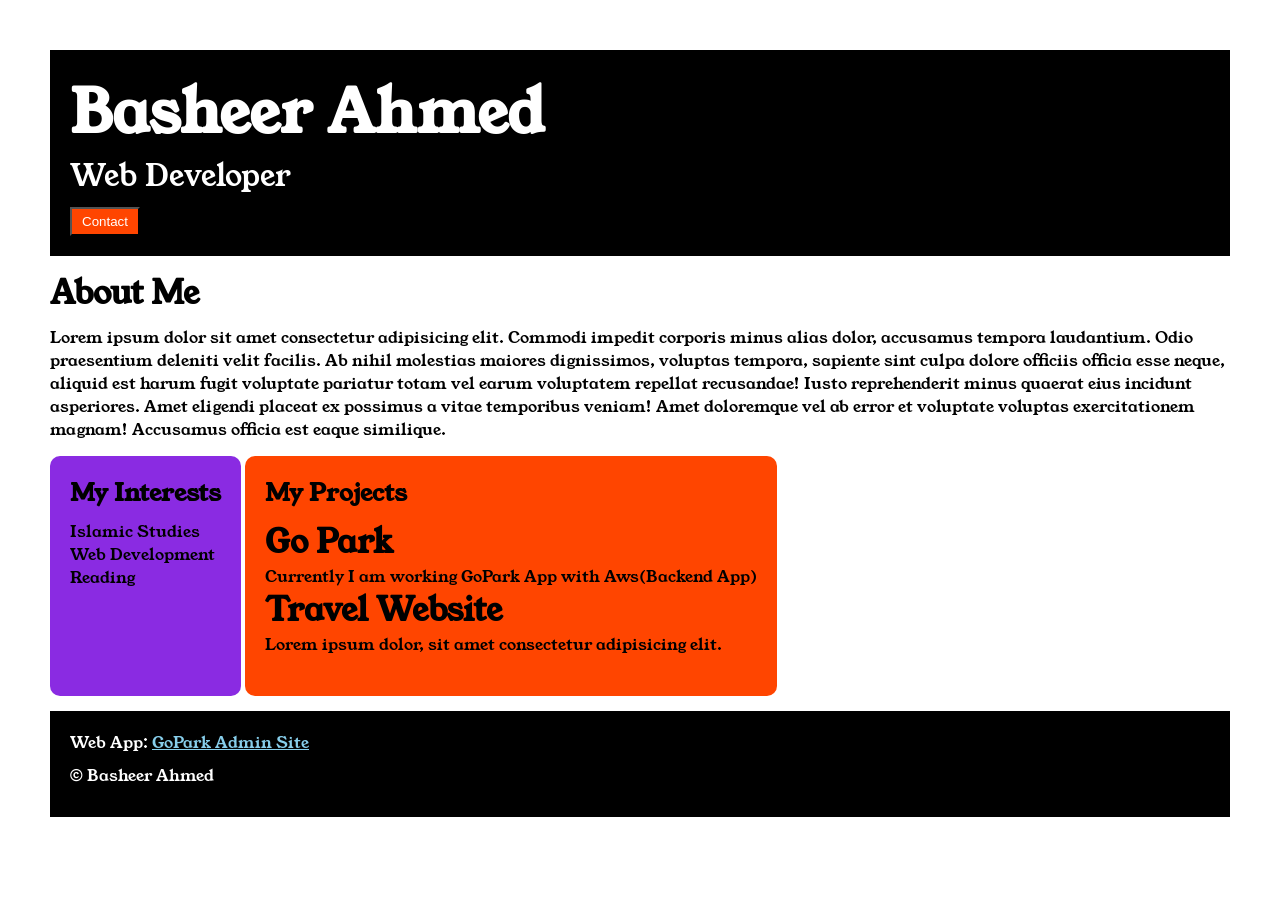
<file: index.html>
<!DOCTYPE html>
<html lang="en">
  <head>
    <link rel="stylesheet" href="style.css" />
    <link rel="preconnect" href="https://fonts.googleapis.com" />
    <link rel="preconnect" href="https://fonts.gstatic.com" crossorigin />
    <link
      href="https://fonts.googleapis.com/css2?family=Young+Serif&display=swap"
      rel="stylesheet"
    />
    <meta charset="UTF-8" />
    <meta name="viewport" content="width=device-width, initial-scale=1.0" />
    <title>Portfolio</title>
  </head>
  <body>
    <div class="container">
      <div class="section-one">
        <h1 class="section-one__name">Basheer Ahmed</h1>
        <p class="section-one__role">Web Developer</p>
        <button class="section-one__button">
          <a href="contact.html">Contact</a>
        </button>
      </div>

      <div class="section-two">
        <h1 class="section-two__title">About Me</h1>
        <p class="section-two__desc">
          Lorem ipsum dolor sit amet consectetur adipisicing elit. Commodi
          impedit corporis minus alias dolor, accusamus tempora laudantium. Odio
          praesentium deleniti velit facilis. Ab nihil molestias maiores
          dignissimos, voluptas tempora, sapiente sint culpa dolore officiis
          officia esse neque, aliquid est harum fugit voluptate pariatur totam
          vel earum voluptatem repellat recusandae! Iusto reprehenderit minus
          quaerat eius incidunt asperiores. Amet eligendi placeat ex possimus a
          vitae temporibus veniam! Amet doloremque vel ab error et voluptate
          voluptas exercitationem magnam! Accusamus officia est eaque similique.
        </p>
      </div>

      <div class="section-three">
        <h2 class="section-three__title">My Interests</h2>
        <ul class="section-three__desc">
          <li>Islamic Studies</li>
          <li>Web Development</li>
          <li>Reading</li>
        </ul>
      </div>

      <div class="section-four">
        <h2 class="section-four__title">My Projects</h2>
        <ul class="section-four__desc">
          <li><h1>Go Park</h1></li>
          <p>Currently I am working GoPark App with Aws(Backend App)</p>
          <li><h1>Travel Website</h1></li>
          <p>Lorem ipsum dolor, sit amet consectetur adipisicing elit.</p>
        </ul>
      </div>

      <div class="section-five">
        <p>Web App: <a href="https://dev.gopark.app/">GoPark Admin Site</a></p>
        <p>&copy; Basheer Ahmed</p>
      </div>
    </div>
  </body>
</html>
</file>
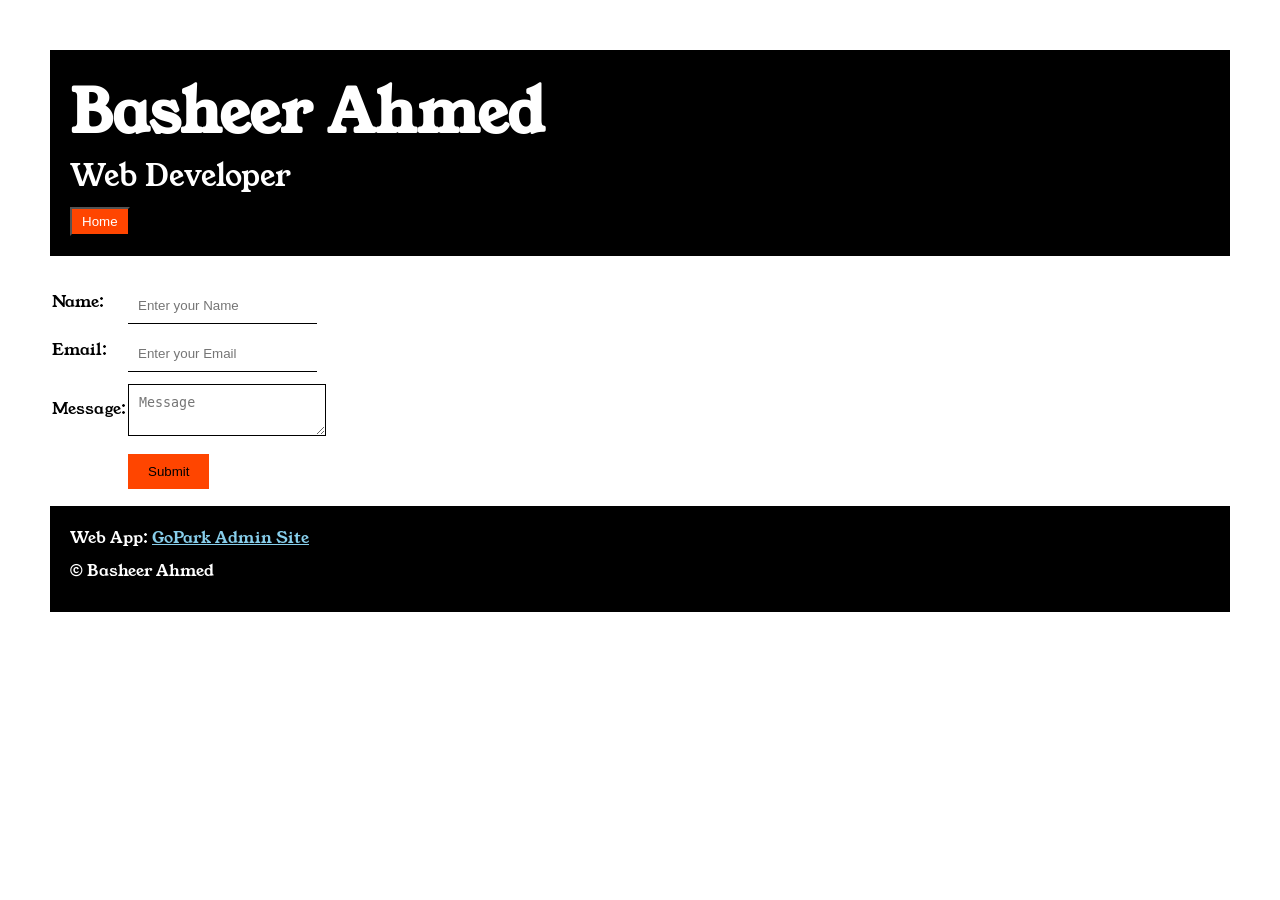
<file: contact.html>
<!DOCTYPE html>
<html lang="en">
  <head>
    <link rel="stylesheet" href="style.css" />
    <link rel="preconnect" href="https://fonts.googleapis.com" />
    <link rel="preconnect" href="https://fonts.gstatic.com" crossorigin />
    <link
      href="https://fonts.googleapis.com/css2?family=Young+Serif&display=swap"
      rel="stylesheet"
    />
    <meta charset="UTF-8" />
    <meta name="viewport" content="width=device-width, initial-scale=1.0" />
    <title>Contact</title>
  </head>
  <body>
    <div class="container">
      <div class="section-one">
        <h1 class="section-one__name">Basheer Ahmed</h1>
        <p class="section-one__role">Web Developer</p>
        <button class="section-one__button">
          <a href="index.html">Home</a>
        </button>
      </div>
      <div class="contact-form">
        <form>
          <table>
            <tr>
              <td>Name:</td>
              <td>
                <input
                  type="text"
                  placeholder="Enter your Name"
                  class="contact-form__input"
                />
              </td>
            </tr>
            <tr>
              <td>Email:</td>
              <td>
                <input
                  type="text"
                  placeholder="Enter your Email"
                  class="contact-form__input"
                />
              </td>
            </tr>
            <tr>
              <td>Message:</td>
              <td>
                <textarea
                  placeholder="Message"
                  class="contact-form__textarea"
                ></textarea>
              </td>
            </tr>
            <tr>
              <td></td>
              <td><button class="contact-form__button">Submit</button></td>
            </tr>
          </table>
        </form>
      </div>
      <div class="section-five">
        <p>Web App: <a href="https://dev.gopark.app/">GoPark Admin Site</a></p>
        <p>&copy; Basheer Ahmed</p>
      </div>
    </div>
  </body>
</html>
</file>
<file: style.css>
* {
  padding: 0;
  margin: 0;
}

body {
  font-family: "Young Serif", serif;
}

.container {
  padding: 50px;
}

.section-one {
  background-color: black;
  color: white;
  padding: 20px;
}

.section-one__name {
  font-size: 60px;
}

.section-one__role {
  font-size: 30px;
}

.section-one__button {
  display: inline-block;
  padding-left: 10px;
  padding-right: 10px;
  padding-bottom: 5px;
  padding-top: 5px;
  background-color: orangered;
  margin-top: 10px;
}

.section-one__button a {
  text-decoration: none;
  color: white;
}

.section-two,
.section-three,
.section-four,
.section-five {
  margin-top: 15px;
}

.section-two__desc,
.section-three__desc,
.section-four__desc {
  margin-top: 10px;
}

.section-three li,
.section-four li {
  list-style: none;
}

.section-five {
  background-color: black;
  color: white;
  padding: 20px;
}

.section-five a {
  color: skyblue;
}

.section-five p {
  margin-bottom: 10px;
}

.section-three {
  background-color: blueviolet;
  display: inline-block;
  padding: 20px;
  height: 200px;
  border-radius: 10px;
  vertical-align: top;
}

.section-four {
  background-color: orangered;
  display: inline-block;
  padding: 20px;
  height: 200px;
  border-radius: 10px;
}

.section-two__input {
  border-style: none;
}

.contact-form {
  margin-top: 20px;
}

.contact-form__input,
.contact-form__textarea,
.contact-form__button {
  margin-top: 10px;
}

.contact-form__input {
  padding: 10px;
  border: none;
  border-bottom: solid black 1px;
}

.contact-form__textarea {
  padding: 10px;
  border: none;
  border: solid black 1px;
}

.contact-form__button {
  display: inline-block;
  padding-left: 20px;
  padding-right: 20px;
  padding-bottom: 10px;
  padding-top: 10px;
  background-color: orangered;
  margin-top: 10px;
  border: none;
}
</file>
